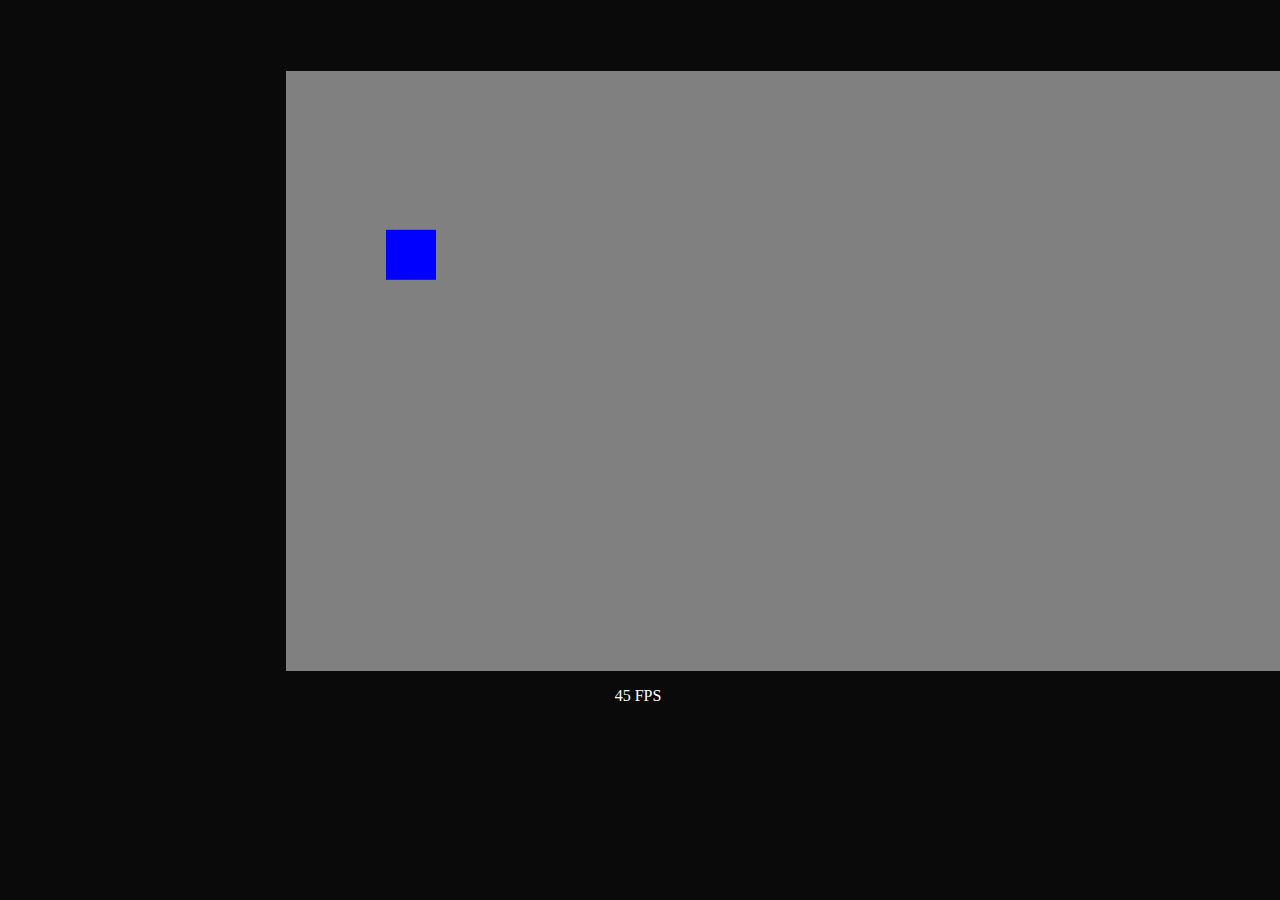
<file: optimization meeting 3-12/index.html>
<html>
    <head>
            <title>Epic Game</title>

    </head>
    <body style="background-color: rgb(10, 10, 10);">
        <canvas id="gameCanvas" width="1000" height="600" style="padding-left: 22%; padding-top: 5%;"></canvas>
        <p id="fps_counter" style="padding-left: 48%; color: white;">FPS</p>
    </body>
    <script src="gamecode.js"></script>
    <script src="fps_counter.js"></script>
</html>
</file>
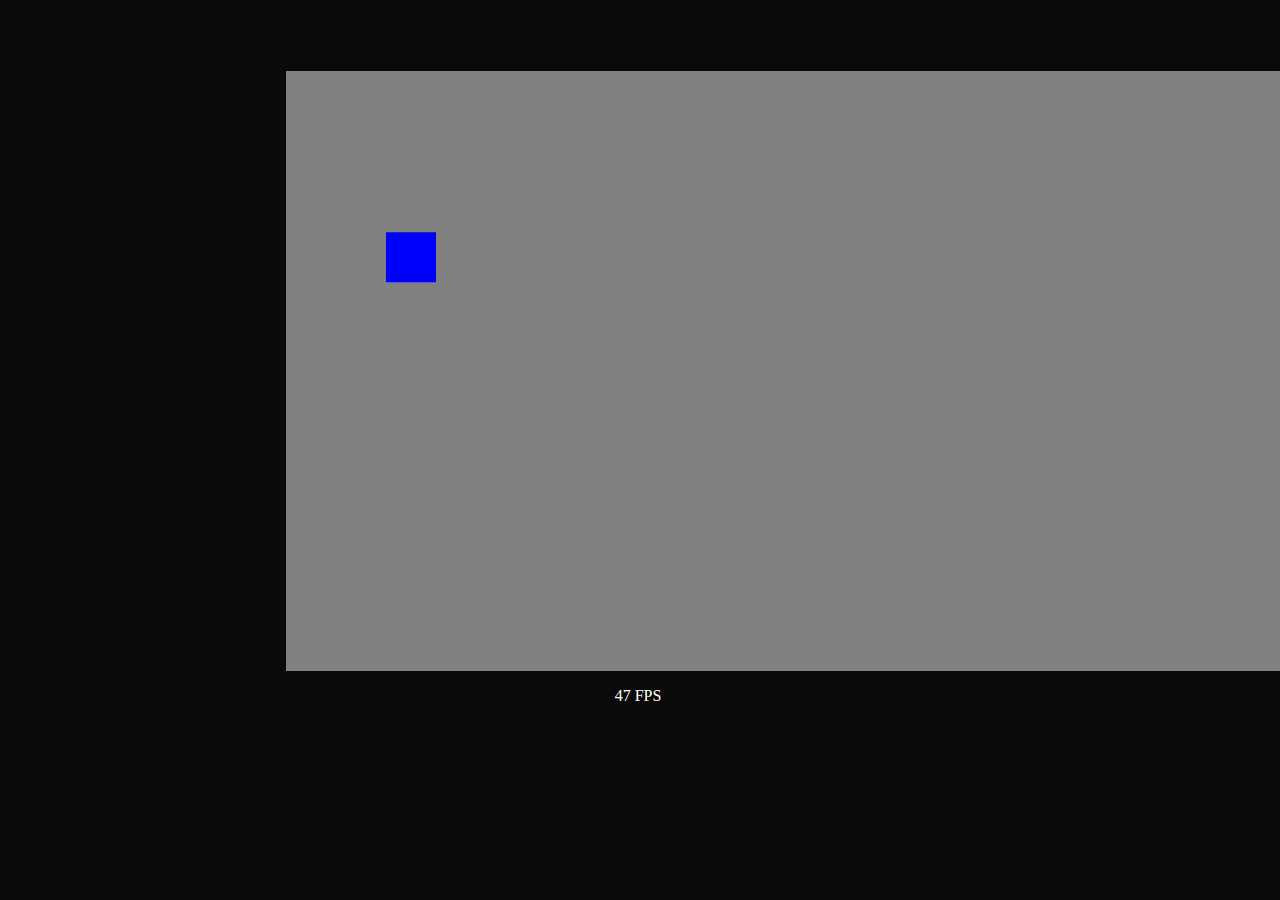
<file: optimization/index.html>
<html>
    <head>
            <title>Epic Game</title>

    </head>
    <body style="background-color: rgb(10, 10, 10);">
        <canvas id="gameCanvas" width="1000" height="600" style="padding-left: 22%; padding-top: 5%;"></canvas>
        <p id="fps_counter" style="padding-left: 48%; color: white;">FPS</p>
    </body>
    <script src="gamecode.js"></script>
    <script src="fps_counter.js"></script>
</html>
</file>
